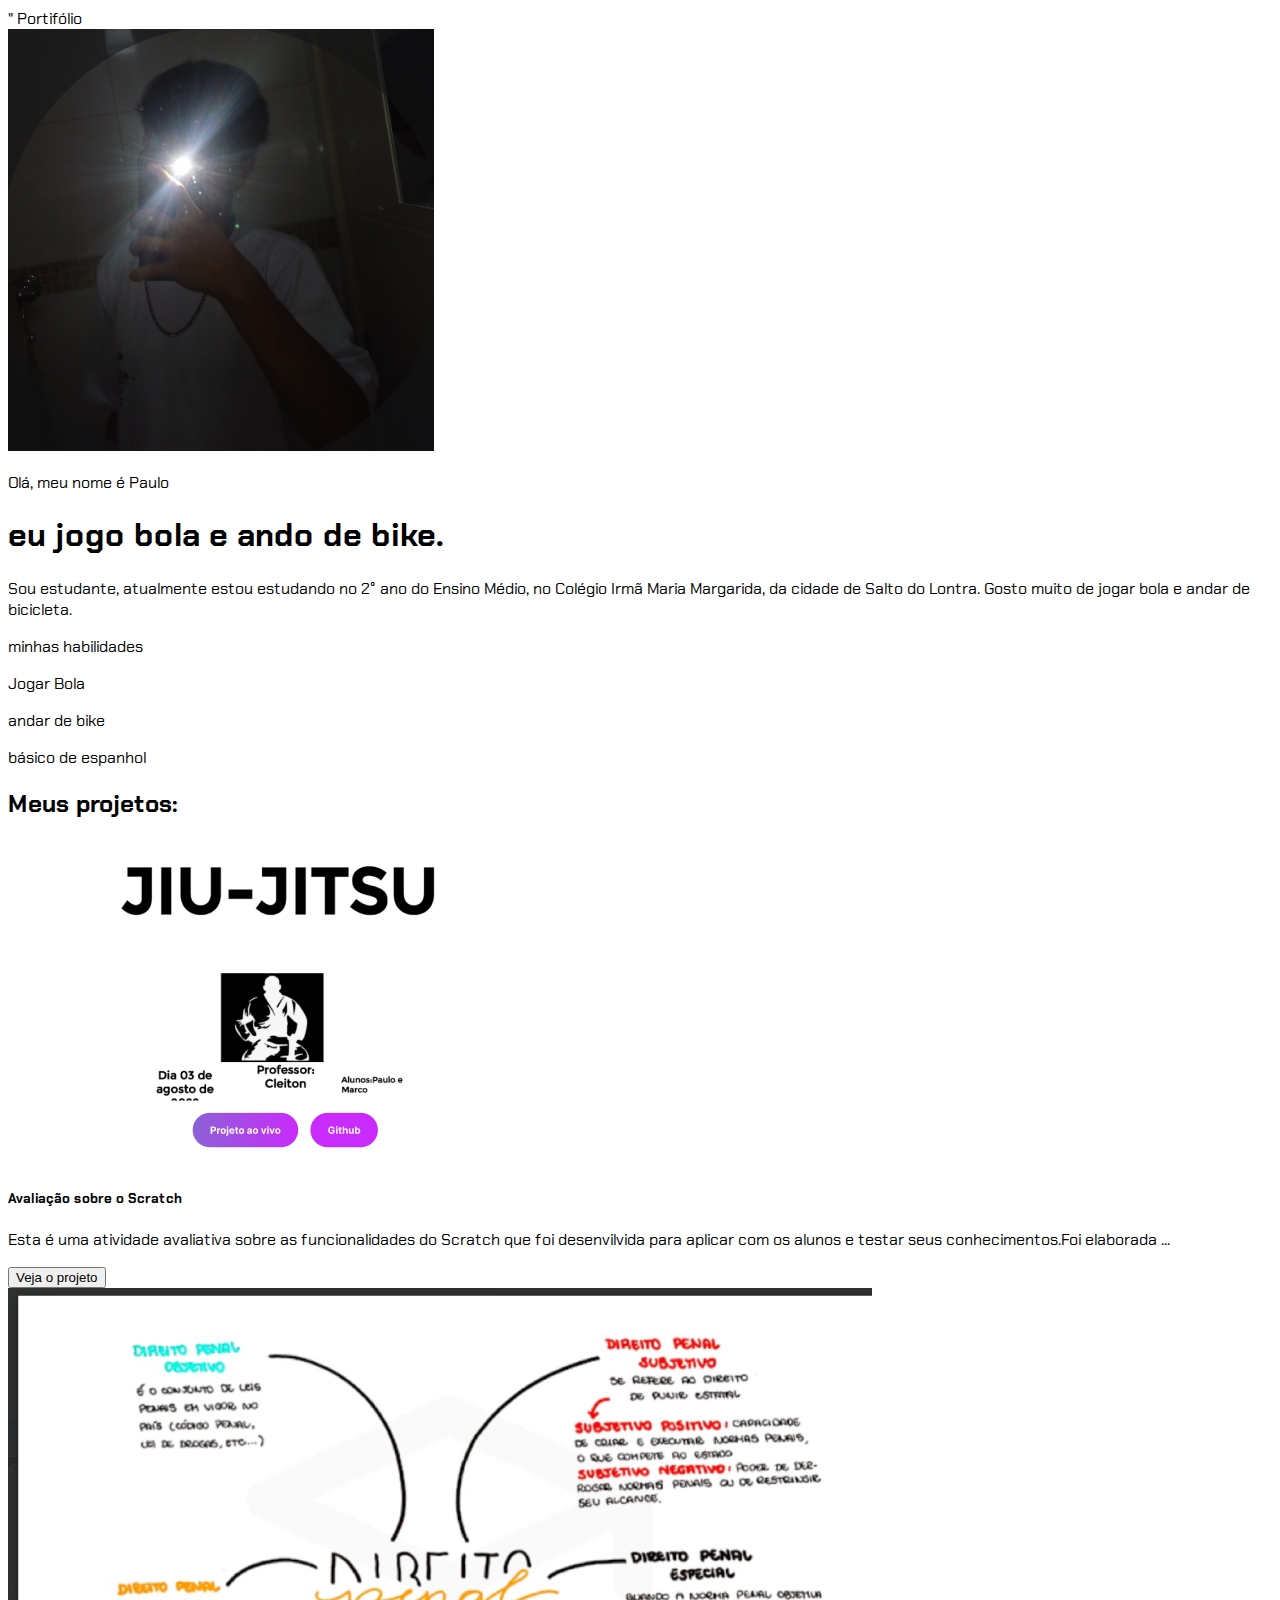
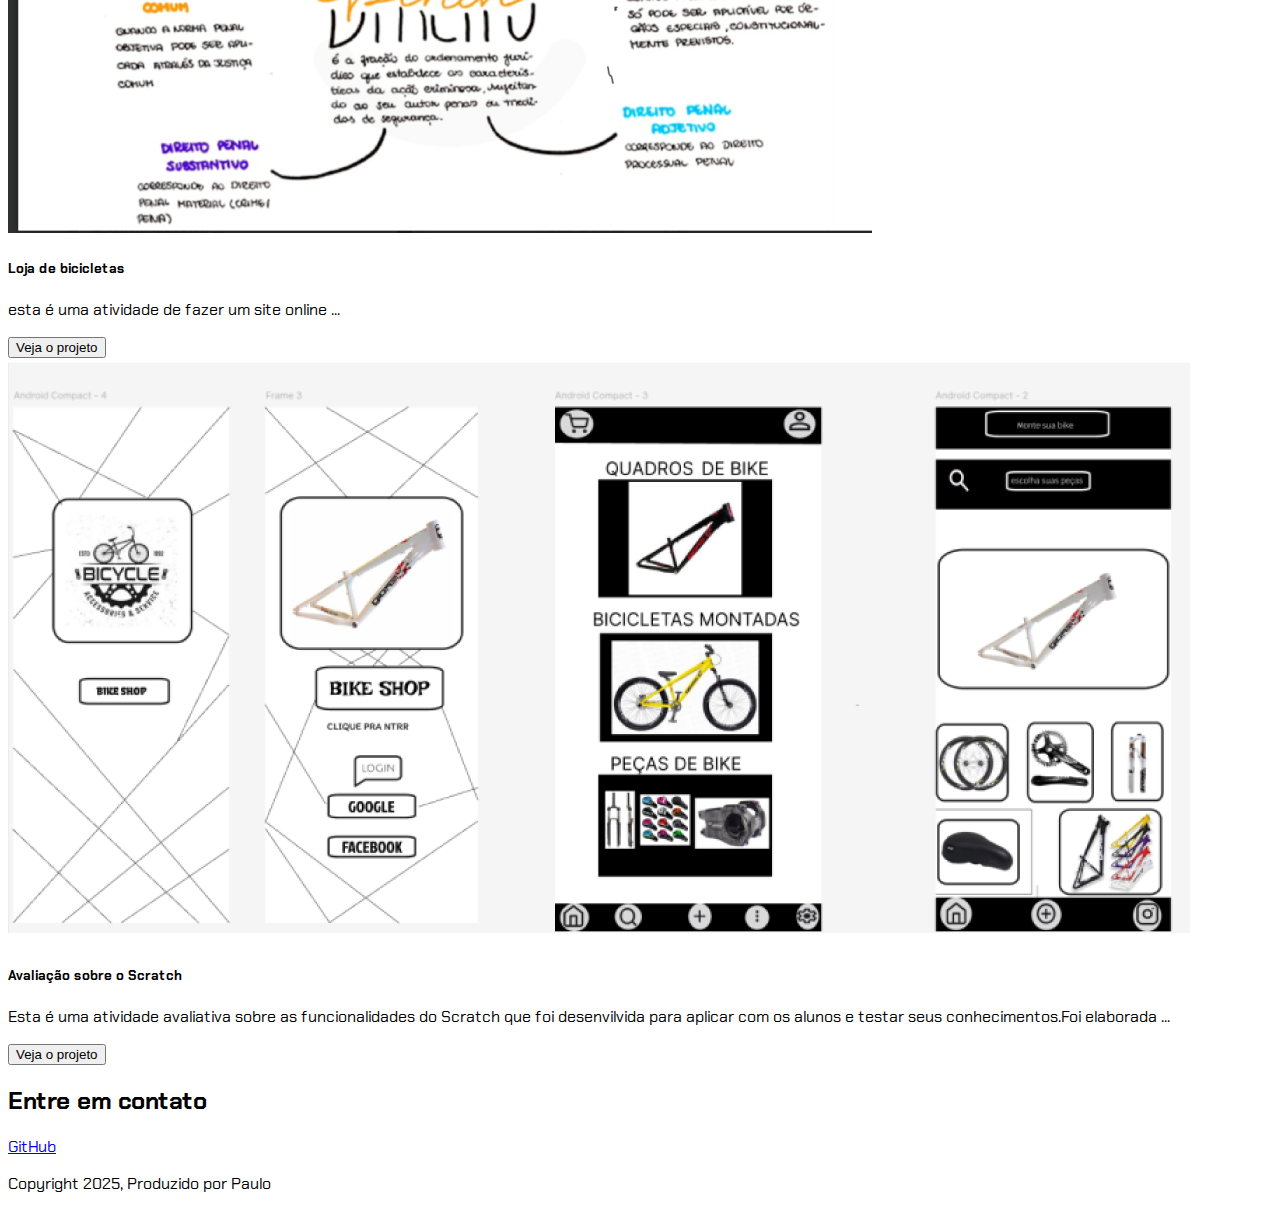
<file: index.html>
<!DOCTYPE html>
<html lang="pt-br">

<head>
    <meta charset="UTF-8">
    <meta name="viewport" content="width=device-width, initial-scale=1.0">
    <link href="https://cdn.jsdelivr.net/npm/bootstrap@5.3.6/dist/css/bootstrap.min.css" rel="stylesheet"
        integrity="sha384-4Q6Gf2aSP4eDXB8Miphtr37CMZZQ5oXLH2yaXMJ2w8e2ZtHTl7GptT4jmndRuHDT" crossorigin="anonymous">"
    <link rel="stylesheet" href="style.css" 
    <title>Portifólio</title>
</head>


<body>
    <header class="container text-center">
        <img src="pauloooooottso.png" alt="imagem de perfil para o portfólio">
        <p>Olá, meu nome é Paulo</p>
        <h1>eu jogo bola e ando de bike. </h1>

        <p>Sou estudante, atualmente estou estudando no 2° ano do Ensino Médio,
            no Colégio Irmã Maria Margarida, da cidade de Salto do Lontra.
            Gosto muito de jogar bola e andar de bicicleta.</p>

        <p>minhas habilidades</p>
        <div>
            <p class="badge text-bg-secondary"> Jogar Bola</p>
            <p class="badge text-bg-secondary"> andar de bike</p>
            <p class="badge text-bg-secondary"> básico de espanhol</p>
        </div>

    </header>

    <main class="container text-center">
        <h2>Meus projetos:</h2>
        <div class="row">

            <!-- Projeto 1 -->
            <div class="col-md-4">
                <div class="card">
                    <img src="puuuuuualou.png" class="card-img-top" alt="">
                    <div class="card-body">
                        <h5 class="card-title">Avaliação sobre o Scratch</h5>
                        <p class="card-text"> Esta é uma atividade avaliativa sobre as funcionalidades
                            do Scratch que foi desenvilvida para aplicar com os alunos e testar seus
                            conhecimentos.Foi elaborada ...</p>
                        <button type="button" class="btn btn-link">Veja o projeto</button>
                    </div>
                </div>
            </div>

            <!-- Projeto 2 -->
            <div class="col-md-4">
                <div class="card">
                    <img src="puuuuuuuuuuuuuuu.png" class="card-img-top" alt="">
                    <div class="card-body">
                        <h5 class="card-title">Loja de bicicletas</h5>
                        <p class="card-text"> esta é uma atividade de fazer um site online ...</p>
                        <button type="button" class="btn btn-link">Veja o projeto</button>
                    </div>
                </div>
            </div>

            <!-- Projeto 3 -->
            <div class="col-md-4">
                <div class="card">
                    <img src="lojabikespu.png" class="card-img-top" alt="">
                    <div class="card-body">
                        <h5 class="card-title">Avaliação sobre o Scratch</h5>
                        <p class="card-text"> Esta é uma atividade avaliativa sobre as funcionalidades
                            do Scratch que foi desenvilvida para aplicar com os alunos e testar seus
                            conhecimentos.Foi elaborada ...</p>
                        <button type="button" class="btn btn-link">Veja o projeto</button>
                    </div>
                </div>
            </div>
        </div>



    </main>

    <footer class="container py-5">
        <h2>Entre em contato</h2>
        <div>
            <a href="https://github.com/paulinhooxp">GitHub</a>

        </div>




        <p class="my-5 text-center"> Copyright 2025, Produzido por Paulo</p>
    </footer>

</body>
</file>
<file: style.css>
@import url('https://fonts.googleapis.com/css2?family=Chakra+Petch:ital,wght@0,300;0,400;0,500;0,600;0,700;1,300;1,400;1,500;1,600;1,700&display=swap');

:root{
    --cor-principal:#6e859f;
    --cor-secundária:#284260;
    --cor-destaque:#c92bfc;
}

body{
    font-family: "Chakra Petch", sans-serif ;

}
</file>
